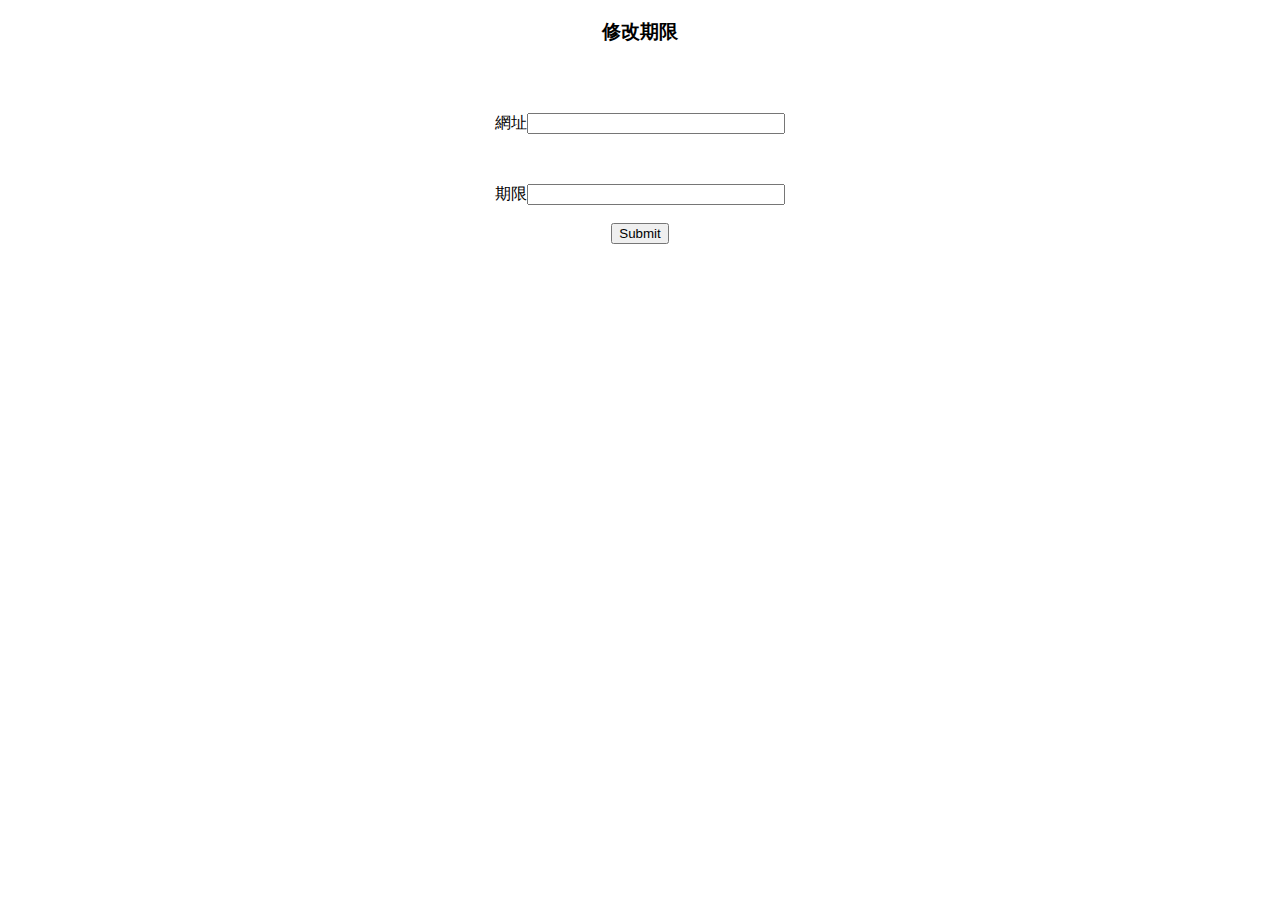
<file: 網址到期提醒功能/代碼/editDate.html>
<!DOCTYPE html>
<html lang="en">
<head>
    <meta charset="UTF-8">
    <title>修改期限</title>
    <style type="text/css">
        .input{
            width: 250px;
            margin-top:50px;

        }
    </style>
    <script type="text/javascript" >
        // function valueCheck2(){

        //     var price= document.getElementById("price");


        //     if(price.value.trim()===''||price.value===null){
        //         alert('請填寫價格');
        //         return false;
        //     }
        //     if(isNaN(price.value)){
        //         alert('價格必須為數字');
        //         return false;
        //     }


        // }
    </script>
</head>

<body>
<h3 align="center">修改期限</h3>
<div align="center">
    <form method="post" action="updateDate.php" onsubmit="">
        <!--設置隱藏input標籤來傳遞id值-->
        <!-- <input type="hidden" id="id" name="id" value="<?php echo $rows['id'] ?>"> -->
        <!--使用$rows數組設置value-->

        <div>網址<input id="web" name="web" class="input"  type="text" value=""></div>
        <div>期限<input id="date" name="date" class="input"  type="text" value=""></div>
        <br>

        <div><input name="submit" type="submit" ></div>
    </form>
</div>
</body>
</html>
</file>
